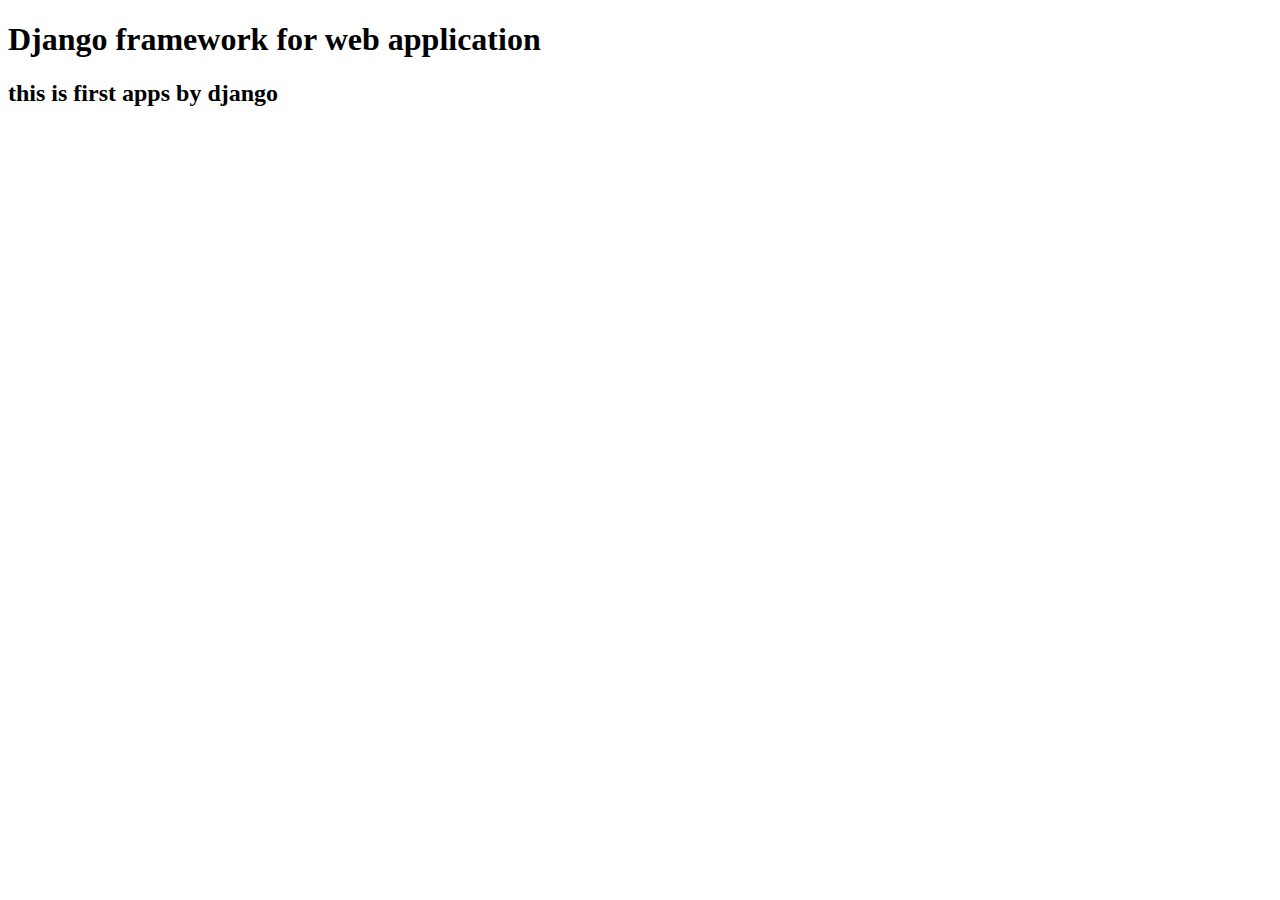
<file: hello/templates/hello/index.html>
<!DOCTYPE html>
<html lang="en">
<head>
    <meta charset="UTF-8">
    <title>Django</title>
</head>
<body>
<h1>Django framework for web application</h1>
<h2>this is first apps by django</h2>
</body>
</html>
</file>
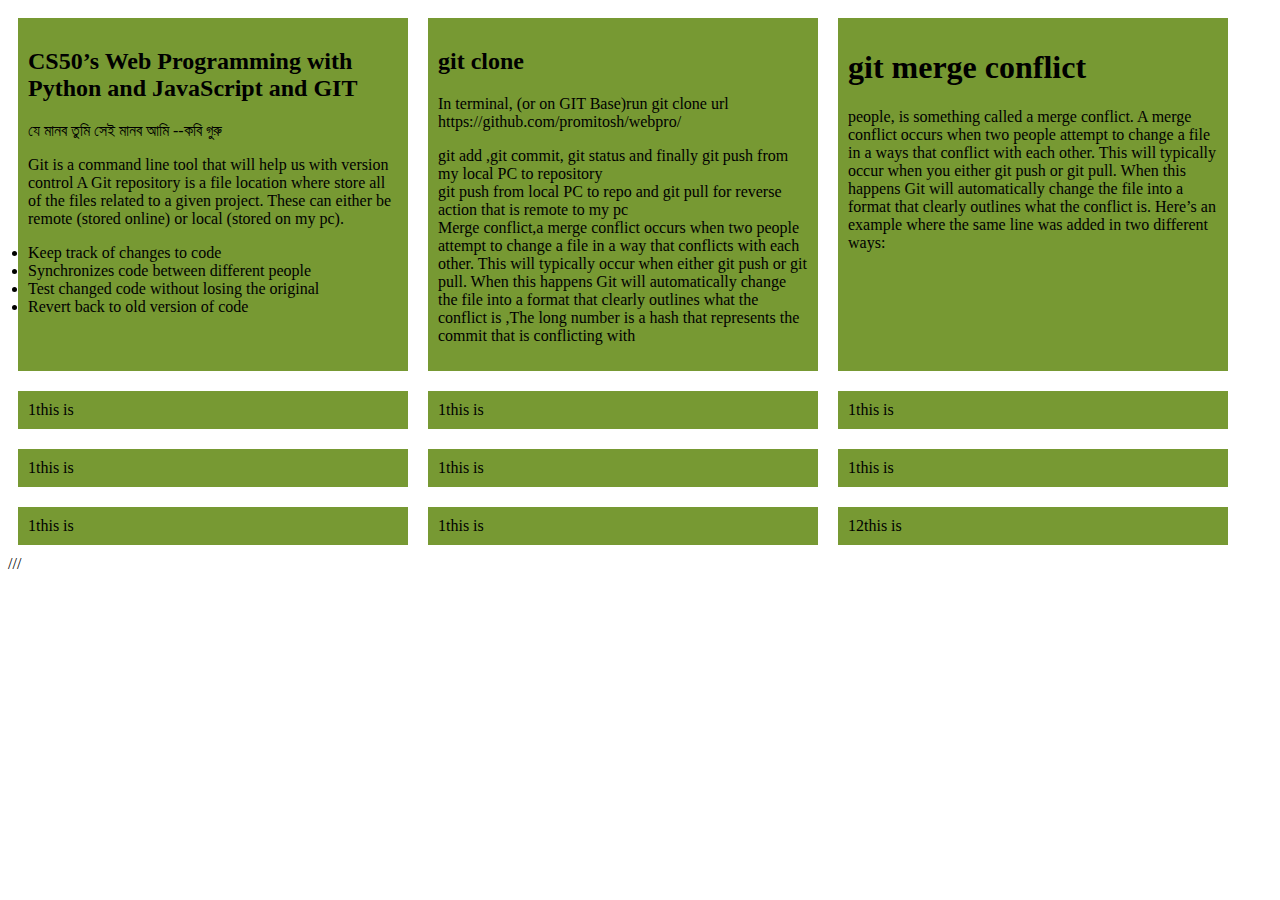
<file: hello.html>
<!DOCTYPE html>


<head>

<meta charset="utf-8">


<link href="https://fonts.googleapis.com/css?family=Roboto+Condensed:400,700" rel = "stylesheet">
<limk rel = "stylesheet" href="style.css">

   
    <title>flexbox</title>
    <style>
        #container{display:flex;
        flex-wrap:wrap;
        }
        #container > div{
        background-color:#793;
        width:370px;

        padding:10px;
        margin:10px;
    </style>
</head>
<body>
<div id="container">

    <div>
	<h2>CS50’s Web Programming with Python and JavaScript and 
GIT
</h2>
</h1>যে মানব তুমি সেই মানব আমি  --কবি গুরু</h1>
<p>
Git is a command line tool that will help us with version control 
A Git repository is a file location where store all of the files related to a given project. These can either be remote (stored online) or local (stored on my pc).
	<li>Keep track of changes to code</li>
	<li>Synchronizes code between different people</li>
	<li>Test changed code without losing the original</li>
<li>Revert back to old version of code</li>
</p>

	
     </div>
    <div>
	<h2>git clone</h2>
 	In terminal, (or on GIT Base)run git clone url https://github.com/promitosh/webpro/ 
  <p> git add ,git commit, git status and finally git push from my local PC to repository <br/>
     git push from local PC to repo and git pull for reverse action that is remote to my pc<br/>

Merge conflict,a merge conflict occurs when two people attempt to change a file in a way that conflicts with each other.
This will typically occur when either git push or git pull. When this happens Git will automatically change the 
file into a format that clearly outlines what the conflict is ,The long number is a hash
  that represents the commit that is conflicting with 
</p>
	 </div>

    <div><h1>
	git merge conflict </h1>
	<p>
	people, is something called a merge conflict. A merge conflict occurs when two people attempt to change a file in a ways that conflict with each other.
	This will typically occur when you either git push or git pull. When this happens Git will automatically change the file into a format that clearly outlines what the conflict is. Here’s an example where the same line was added in two different ways:

	</p></div>
    <div>1this is</div>
    <div>1this is</div>
    <div>1this is</div>
    <div>1this is</div>
    <div>1this is</div>
    <div>1this is</div>
    <div>1this is</div>
    <div>1this is</div>
    <div>12this is</div>

</div>

///


<?php
echo "this is a test file";
?>

</body>
</html>
</file>
